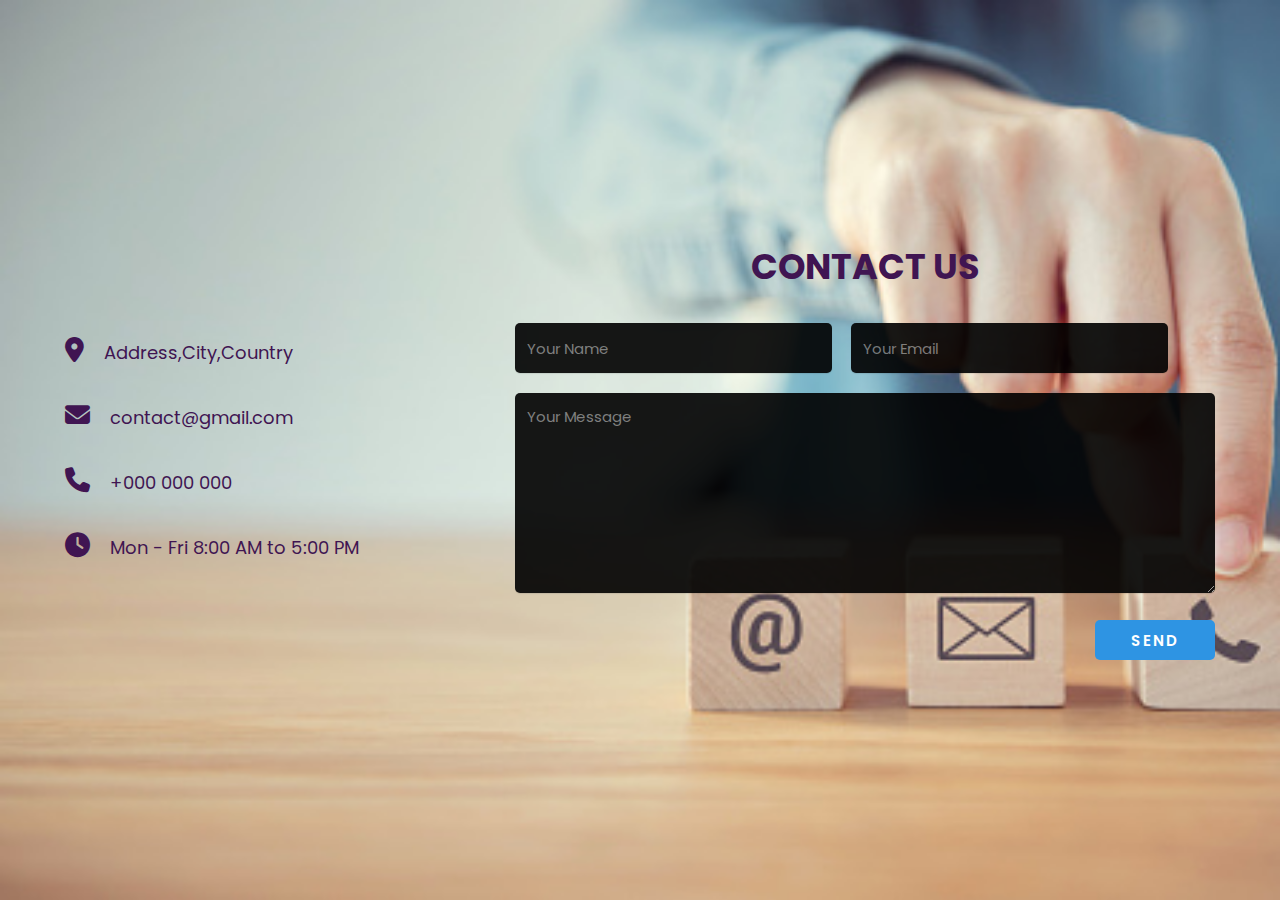
<file: index.html>
<!DOCTYPE html>
<html lang="en">
<head>
    <meta charset="UTF-8">
    <meta http-equiv="X-UA-Compatible" content="IE=edge">
    <meta name="viewport" content="width=device-width, initial-scale=1.0">
    <title> Contact Form</title>
    <link rel="stylesheet" href="style.css">
    <link rel="stylesheet" href="https://cdnjs.cloudflare.com/ajax/libs/font-awesome/6.2.1/css/all.min.css">
</head>
<script>
    function funksioni(){
        alert("Can't contact us!");
    }
</script>
<body>
    
   
    <div class="contact-section">
     <div class="contact-info">
       <div><i class="fa-solid fa-location-dot"></i>Address,City,Country</div>
       <div><i class="fa-solid fa-envelope"></i>contact@gmail.com</div>
       <div><i class="fa-solid fa-phone"></i>+000 000 000</div>
       <div><i class="fa-solid fa-clock"></i>Mon - Fri 8:00 AM to 5:00 PM</div>
     </div>
     <div class="contact-form">
        <h2>Contact Us</h2>
        <form class="contact" action="" method="post" >
            <input type="text" name="name" class="text-box" placeholder="Your Name" required>
            <input type="email" name="email" class="text-box" placeholder="Your Email" required>
            <textarea name="message" rows="5" placeholder="Your Message" required></textarea>  
            <button class="send-btn" onclick="funksioni()">Send</button>

         </form>
     </div>
    </div>

</body>
</html>
</file>
<file: style.css>
@import url('https://fonts.googleapis.com/css2?family=Poppins:wght@400;500;600;700&display=swap'); 

*{
    margin:0;
    padding:0;
    box-sizing: border-box;
    font-family: "Poppins", sans-serif;
}
body{
    min-height: 100vh;
    background: url(background1.jpg) no-repeat;
    background-size: cover;
    display: flex;
    justify-content: center;
    align-items: center;
}

.contact-section{
    width: 100%;
    display: flex;
    justify-content: center;
    align-items: center;
}
.contact-info{
    color:rgb(64, 21, 82);
    max-width: 500px;
    line-height: 65px;
    padding-left: 50px;
    font-size: 18px;
}
.contact-info i{
    margin-right: 20px;
    font-size: 25px;
}
.contact-form{
    max-width: 700px;
    margin-right: 50px;
}
.contact-info,.contact-form{
    flex: 1;
}

.contact-form h2{
    color:rgb(64, 21, 82);;
    text-align: center;
    font-size: 35px;
    text-transform: uppercase;
    margin-bottom: 30px;
    
}

.contact-form .text-box{
    background-color: #000;
    color: #fff;
    border: none;
    width: calc(50%-10px);
    height: 50px;
    padding: 12px;
    font-size: 15px;
    border-radius: 5px;
    box-shadow: 0 1px 1px rgba(0, 0, 0, 0.1);
    margin-bottom: 20px;
    opacity: 0.9;
    
}

.contact-form .text-box:first-child {
    margin-right: 15px;
}

.contact-form textarea {
    background: #000;
    color: #fff;
    border: none;
    width: 100%;
    padding: 12px;
    font-size: 15px;
    min-height: 200px;
    max-height: 400px;
    resize: vertical;
    border-radius: 5px;
    box-shadow: 0 1px 1px rgba(0, 0, 0, 0.1);
    margin-bottom: 20px;
    opacity: 0.9;
}
.contact-form .send-btn{
    float: right;
    background: #2e94e3;
    color: #fff;
    border: none;
    width: 120px;
    height: 40px;
    font-size: 15px;
    font-weight: 600;
    text-transform: uppercase;
    letter-spacing: 2px;
    border-radius: 5px;
    cursor: pointer;
    transition: 0.3s;
    transition-property: background;
}

.contact-form .send-btn:hover{
 background: #0582e3;
}

@media screen and (max-width:950px) {
    .contact-section{
        flex-direction: column;
    }

    .contact-info, .contact-form{
        margin: 30px 50px;
    }

    .contact-form h2{
        font-size: 30px;
    }

    .contact-form .text-box{
        width: 100%;
    }
    
}
</file>
